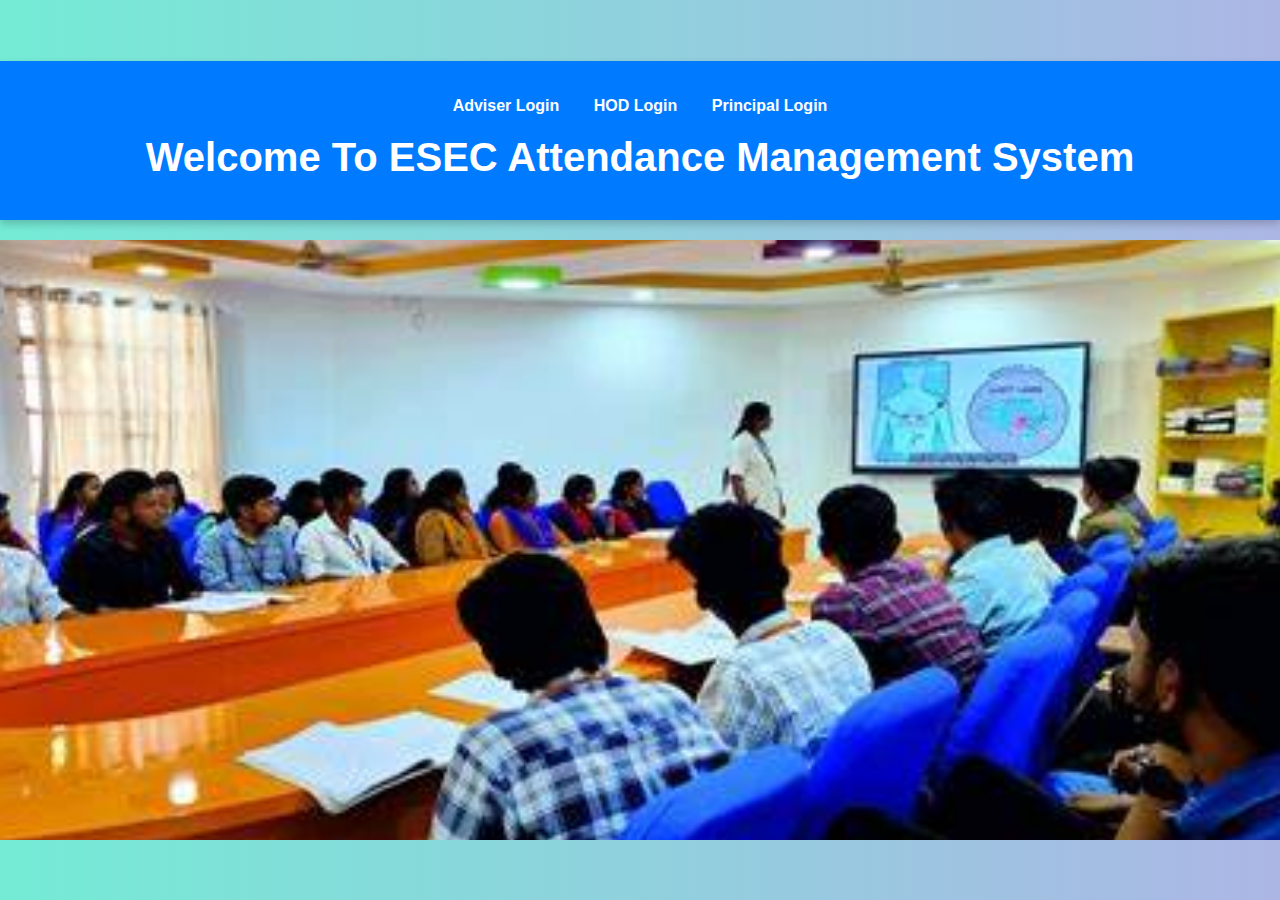
<file: add/index.html>
<!DOCTYPE html>
<html lang="en">
<head>
    <meta charset="UTF-8">
    <meta name="viewport" content="width=device-width, initial-scale=1.0">
    <title>School Management System</title>
    <link rel="stylesheet" href="main.css">
    <style>
        body {
            font-family: Arial, sans-serif;
            margin: 0;
            padding: 0;
            background: linear-gradient(to right, #74ebd5, #ACB6E5);
            display: flex;
            flex-direction: column;
            align-items: center;
            height: 100vh;
            justify-content: center;
            animation: fadeIn 1.5s ease-in-out;
        }

        header {
            padding-top: 0%;
            width: 100%;
            background-color: #007BFF;
            color: white;
            text-align: center;
            padding: 20px 0;
            box-shadow: 0 4px 8px rgba(0, 0, 0, 0.2);
            animation: slideInDown 1s ease-in-out;
        }

        nav ul {
            list-style-type: none;
            padding: 0;
        }

        nav ul li {
            display: inline;
            margin: 0 15px;
        }

        nav ul li a {
            color: white;
            text-decoration: none;
            font-weight: bold;
            transition: color 0.3s;
        }

        nav ul li a:hover {
            color: #ffeb3b;
        }

        h1 {
            margin: 20px 0;
            font-size: 2.5em;
            animation: zoomIn 1.5s ease-in-out;
        }

        main {
            text-align: center;
        }

        main p {
            font-size: 1.2em;
            margin-bottom: 20px;
            animation: fadeIn 2s ease-in-out;
        }

        main ul {
            list-style-type: none;
            padding: 0;
        }

        main ul li {
            margin: 15px 0;
        }

        main ul li a {
            text-decoration: none;
            font-size: 1.5em;
            color: #007BFF;
            padding: 10px 25px;
            border: 2px solid #007BFF;
            border-radius: 5px;
            background-color: white;
            transition: background-color 0.3s, color 0.3s;
            animation: bounceIn 1.5s ease-in-out;
        }

        main ul li a:hover {
            background-color: #007BFF;
            color: white;
        }

        @keyframes fadeIn {
            from {
                opacity: 0;
            }
            to {
                opacity: 1;
            }
        }

        @keyframes zoomIn {
            from {
                transform: scale(0.7);
                opacity: 0;
            }
            to {
                transform: scale(1);
                opacity: 1;
            }
        }

        @keyframes slideInDown {
            from {
                transform: translateY(-100px);
                opacity: 0;
            }
            to {
                transform: translateY(0);
                opacity: 1;
            }
        }

        @keyframes bounceIn {
            0%, 20%, 40%, 60%, 80%, 100% {
                animation-timing-function: cubic-bezier(0.215, 0.610, 0.355, 1.000);
            }
            0% {
                opacity: 0;
                transform: scale3d(.3, .3, .3);
            }
            20% {
                transform: scale3d(1.1, 1.1, 1.1);
            }
            40% {
                transform: scale3d(.9, .9, .9);
            }
            60% {
                opacity: 1;
                transform: scale3d(1.03, 1.03, 1.03);
            }
            80% {
                transform: scale3d(.97, .97, .97);
            }
            100% {
                opacity: 1;
                transform: scale3d(1, 1, 1);
            }
        }

        .flip-container {
            display: flex;
            justify-content: center;
            align-items: center;
            height: 600px;
            width: 1500px;
            position: relative;
            overflow: hidden;
            margin-top: 20px;
        }
        .flip-card {
            width: 100%;
            height: 100%;
            position: absolute;
            animation: flip 3s infinite;
        }
        .flip-card img {
            width: 100%;
            height: 100%;
            object-fit: cover;
        }
        @keyframes flip {
            0%, 33.33% {
                opacity: 1;
                transform: rotateY(0deg);
            }
            33.34%, 66.66% {
                opacity: 0;
                transform: rotateY(180deg);
            }
            66.67%, 100% {
                opacity: 1;
                transform: rotateY(0deg);
            }
        }
        .flip-card:nth-child(1) {
            animation-delay: 0s;
        }
        .flip-card:nth-child(2) {
            animation-delay: 1s;
        }
        .flip-card:nth-child(3) {
            animation-delay: 2s;
        }
    </style>
</head>
<body>
    <header>
        <nav>
            <ul>
                <li><a href="adviser_login.html" class="nav-link">Adviser Login</a></li>
                <li><a href="hod_login.html" class="nav-link">HOD Login</a></li>
                <li><a href="principal_login.html" class="nav-link">Principal Login</a></li>
            </ul>
        </nav>
        <h1 class="fade-in">Welcome To ESEC Attendance Management System</h1>
    </header>
    <main>
        
        <div class="flip-container">
            <div class="flip-card">
                <img src="clg.png" alt="Image 1">
            </div>
            <div class="flip-card">
                <img src="image.png" alt="Image 2">
            </div>
            <div class="flip-card">
                <img src="image2.png" alt="Image 3">
            </div>
        </div>
    </main>
</body>
</html>
</file>
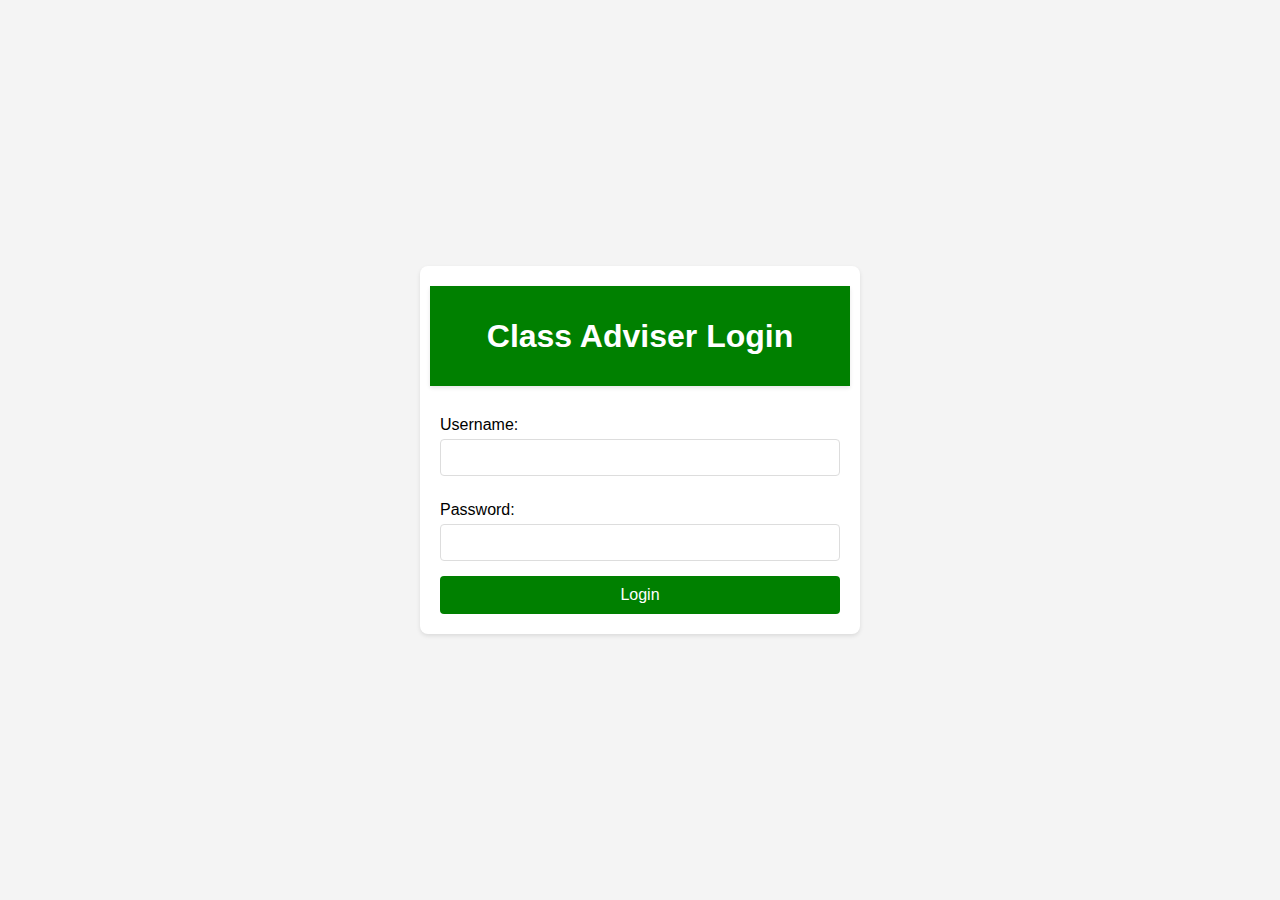
<file: add/adviser_login.html>
<!DOCTYPE html>
<html lang="en">
<head>
    <meta charset="UTF-8">
    <meta name="viewport" content="width=device-width, initial-scale=1.0">
    <title>Class Adviser Login</title>
    <style>
        body {
            font-family: Arial, sans-serif;
            display: flex;
            justify-content: center;
            align-items: center;
            height: 100vh;
            margin: 0;
            background-color: #f4f4f4;
        }
        main {
            background-color: white;
            padding: 20px;
            border-radius: 8px;
            box-shadow: 0 2px 4px rgba(0, 0, 0, 0.1);
            display: flex;
            flex-direction: column;
            align-items: center;
            max-width: 400px;
            width: 100%;
            animation: zoomIn 1s ease-in-out, fadeIn 1s ease-in-out;
        }
        header {
            background-color: green;
            color: white;
            padding: 10px;
            text-align: center;
            width: 100%;
            box-shadow: 0 2px 4px rgba(0, 0, 0, 0.1);
            margin-bottom: 20px;
            animation: slideInDown 1s ease-in-out;
        }
        form {
            display: flex;
            flex-direction: column;
            width: 100%;
        }
        label {
            margin: 10px 0 5px;
            animation: fadeInLeft 1s ease-in-out;
        }
        input {
            padding: 10px;
            margin-bottom: 15px;
            border: 1px solid #ddd;
            border-radius: 4px;
            animation: fadeInRight 1s ease-in-out;
        }
        button {
            padding: 10px;
            font-size: 16px;
            color: white;
            background-color: green;
            border: none;
            border-radius: 4px;
            cursor: pointer;
            transition: background-color 0.3s;
            animation: bounceIn 1s ease-in-out;
        }
        button:hover {
            background-color: green;
        }
        @keyframes fadeIn {
            from {
                opacity: 0;
            }
            to {
                opacity: 1;
            }
        }
        @keyframes zoomIn {
            from {
                transform: scale(0.5);
                opacity: 0;
            }
            to {
                transform: scale(1);
                opacity: 1;
            }
        }
        @keyframes slideInDown {
            from {
                transform: translateY(-100px);
                opacity: 0;
            }
            to {
                transform: translateY(0);
                opacity: 1;
            }
        }
        @keyframes fadeInLeft {
            from {
                transform: translateX(-100px);
                opacity: 0;
            }
            to {
                transform: translateX(0);
                opacity: 1;
            }
        }
        @keyframes fadeInRight {
            from {
                transform: translateX(100px);
                opacity: 0;
            }
            to {
                transform: translateX(0);
                opacity: 1;
            }
        }
        @keyframes bounceIn {
            0%,
            20%,
            40%,
            60%,
            80%,
            100% {
                -webkit-animation-timing-function: cubic-bezier(0.215, 0.610, 0.355, 1.000);
                animation-timing-function: cubic-bezier(0.215, 0.610, 0.355, 1.000);
            }
            0% {
                opacity: 0;
                transform: scale3d(.3, .3, .3);
            }
            20% {
                transform: scale3d(1.1, 1.1, 1.1);
            }
            40% {
                transform: scale3d(.9, .9, .9);
            }
            60% {
                opacity: 1;
                transform: scale3d(1.03, 1.03, 1.03);
            }
            80% {
                transform: scale3d(.97, .97, .97);
            }
            100% {
                opacity: 1;
                transform: scale3d(1, 1, 1);
            }
        }
    </style>
</head>
<body>
    <main>
        <header>
            <h1>Class Adviser Login</h1>
        </header>
        <form id="loginFormAdviser" action="adviser_login.php" method="POST">
            <label for="username">Username:</label>
            <input type="text" id="username" name="username" required>
            <label for="password">Password:</label>
            <input type="password" id="password" name="password" required>
            <button type="submit">Login</button>
        </form>
    </main>
</body>
</html>
</file>
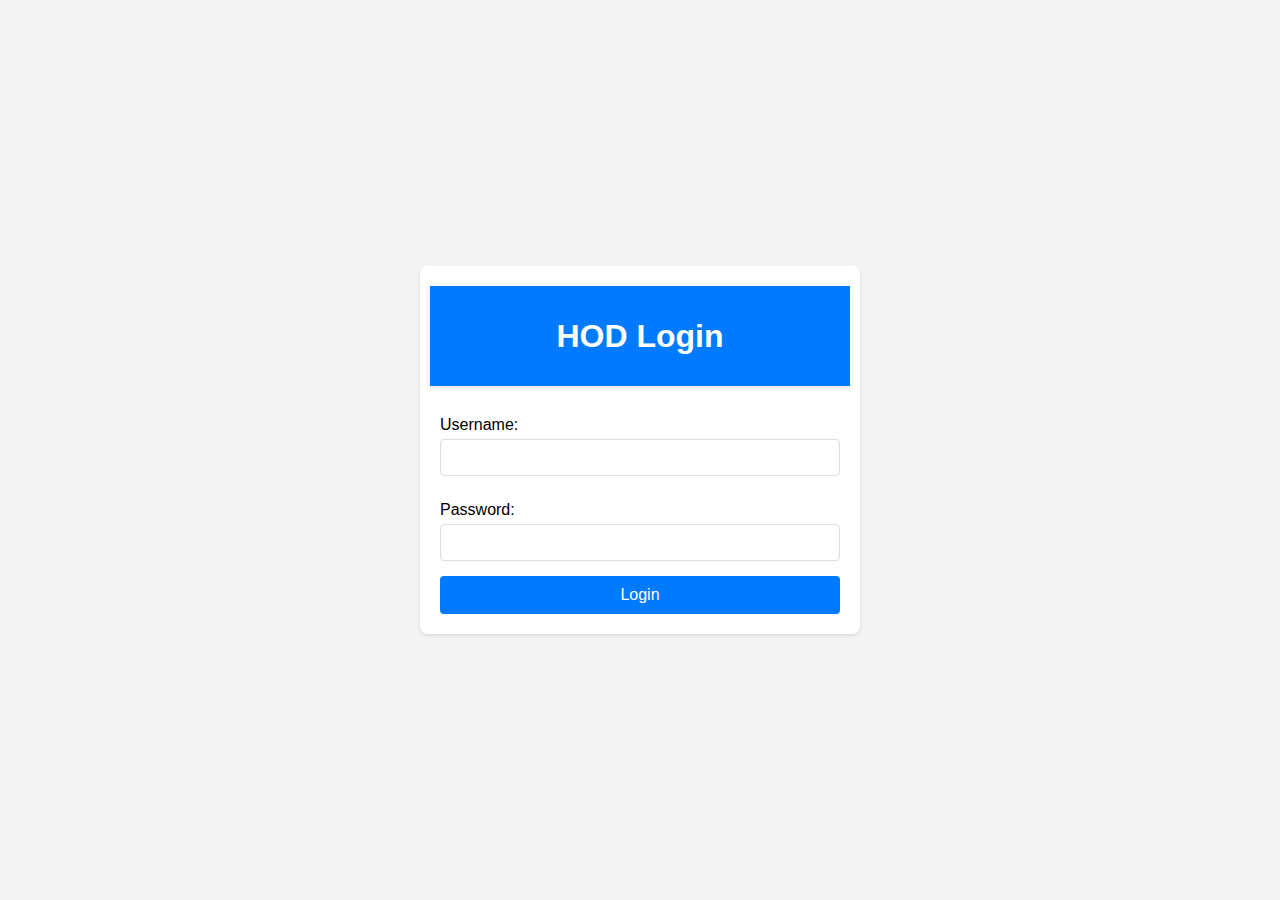
<file: add/hod_login.html>
<!DOCTYPE html>
<html lang="en">
<head>
    <meta charset="UTF-8">
    <meta name="viewport" content="width=device-width, initial-scale=1.0">
    <title>HOD Login</title>
    <style>
        body {
            font-family: Arial, sans-serif;
            display: flex;
            justify-content: center;
            align-items: center;
            height: 100vh;
            margin: 0;
            background-color: #f4f4f4;
            animation: fadeIn 1s ease-in-out;
        }
        main {
            background-color: white;
            padding: 20px;
            border-radius: 8px;
            box-shadow: 0 2px 4px rgba(0, 0, 0, 0.1);
            display: flex;
            flex-direction: column;
            align-items: center;
            max-width: 400px;
            width: 100%;
            animation: zoomIn 1s ease-in-out;
        }
        header {
            background-color: #007BFF;
            color: white;
            padding: 10px;
            text-align: center;
            width: 100%;
            box-shadow: 0 2px 4px rgba(0, 0, 0, 0.1);
            margin-bottom: 20px;
            animation: slideInDown 1s ease-in-out;
        }
        form {
            display: flex;
            flex-direction: column;
            width: 100%;
            animation: fadeInUp 1s ease-in-out;
        }
        label {
            margin: 10px 0 5px;
            animation: fadeInLeft 1s ease-in-out;
        }
        input {
            padding: 10px;
            margin-bottom: 15px;
            border: 1px solid #ddd;
            border-radius: 4px;
            animation: fadeInRight 1s ease-in-out;
        }
        button {
            padding: 10px;
            font-size: 16px;
            color: white;
            background-color: #007BFF;
            border: none;
            border-radius: 4px;
            cursor: pointer;
            transition: background-color 0.3s;
            animation: bounceIn 1s ease-in-out;
        }
        button:hover {
            background-color: #0056b3;
        }
        @keyframes fadeIn {
            from {
                opacity: 0;
            }
            to {
                opacity: 1;
            }
        }
        @keyframes zoomIn {
            from {
                transform: scale(0.5);
                opacity: 0;
            }
            to {
                transform: scale(1);
                opacity: 1;
            }
        }
        @keyframes slideInDown {
            from {
                transform: translateY(-100px);
                opacity: 0;
            }
            to {
                transform: translateY(0);
                opacity: 1;
            }
        }
        @keyframes fadeInLeft {
            from {
                transform: translateX(-100px);
                opacity: 0;
            }
            to {
                transform: translateX(0);
                opacity: 1;
            }
        }
        @keyframes fadeInRight {
            from {
                transform: translateX(100px);
                opacity: 0;
            }
            to {
                transform: translateX(0);
                opacity: 1;
            }
        }
        @keyframes bounceIn {
            0%,
            20%,
            40%,
            60%,
            80%,
            100% {
                animation-timing-function: cubic-bezier(0.215, 0.610, 0.355, 1.000);
            }
            0% {
                opacity: 0;
                transform: scale3d(.3, .3, .3);
            }
            20% {
                transform: scale3d(1.1, 1.1, 1.1);
            }
            40% {
                transform: scale3d(.9, .9, .9);
            }
            60% {
                opacity: 1;
                transform: scale3d(1.03, 1.03, 1.03);
            }
            80% {
                transform: scale3d(.97, .97, .97);
            }
            100% {
                opacity: 1;
                transform: scale3d(1, 1, 1);
            }
        }
    </style>
</head>
<body>
    <main>
        <header>
            <h1>HOD Login</h1>
        </header>
        <form id="loginFormHOD" action="hod_login.php" method="POST">
            <label for="username">Username:</label>
            <input type="text" id="username" name="username" required>
            <label for="password">Password:</label>
            <input type="password" id="password" name="password" required>
            <button type="submit">Login</button>
        </form>
    </main>
</body>
</html>
</file>
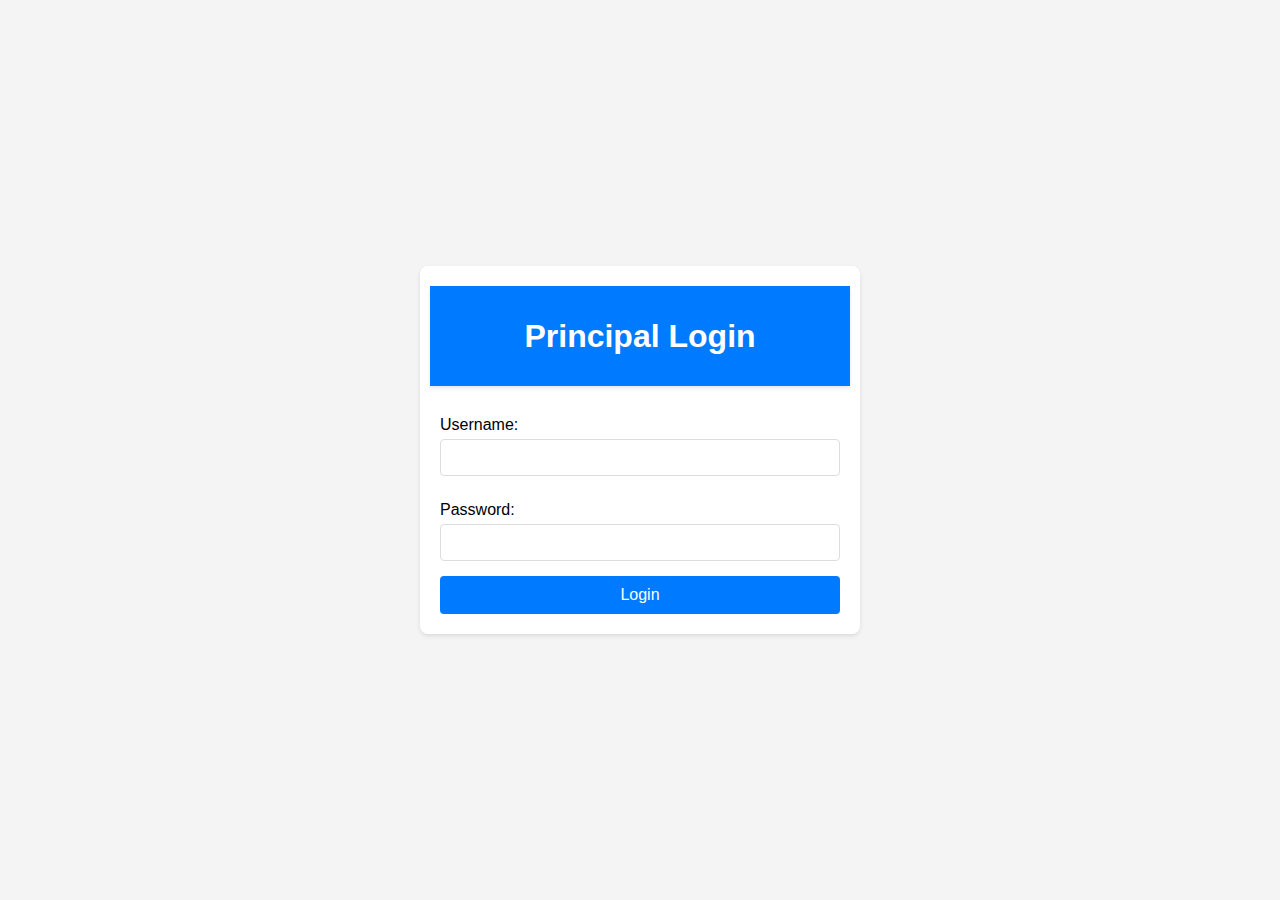
<file: add/principal_login.html>
<!DOCTYPE html>
<html lang="en">
<head>
    <meta charset="UTF-8">
    <meta name="viewport" content="width=device-width, initial-scale=1.0">
    <title>Principal Login</title>
    <style>
        body {
            font-family: Arial, sans-serif;
            display: flex;
            justify-content: center;
            align-items: center;
            height: 100vh;
            margin: 0;
            background-color: #f4f4f4;
            animation: fadeIn 1s ease-in-out;
        }
        main {
            background-color: white;
            padding: 20px;
            border-radius: 8px;
            box-shadow: 0 2px 4px rgba(0, 0, 0, 0.1);
            display: flex;
            flex-direction: column;
            align-items: center;
            max-width: 400px;
            width: 100%;
            animation: zoomIn 1s ease-in-out;
        }
        header {
            background-color: #007BFF;
            color: white;
            padding: 10px;
            text-align: center;
            width: 100%;
            box-shadow: 0 2px 4px rgba(0, 0, 0, 0.1);
            margin-bottom: 20px;
            animation: slideInDown 1s ease-in-out;
        }
        form {
            display: flex;
            flex-direction: column;
            width: 100%;
            animation: fadeInUp 1s ease-in-out;
        }
        label {
            margin: 10px 0 5px;
            animation: fadeInLeft 1s ease-in-out;
        }
        input {
            padding: 10px;
            margin-bottom: 15px;
            border: 1px solid #ddd;
            border-radius: 4px;
            animation: fadeInRight 1s ease-in-out;
        }
        button {
            padding: 10px;
            font-size: 16px;
            color: white;
            background-color: #007BFF;
            border: none;
            border-radius: 4px;
            cursor: pointer;
            transition: background-color 0.3s;
            animation: bounceIn 1s ease-in-out;
        }
        button:hover {
            background-color: #0056b3;
        }
        @keyframes fadeIn {
            from {
                opacity: 0;
            }
            to {
                opacity: 1;
            }
        }
        @keyframes zoomIn {
            from {
                transform: scale(0.5);
                opacity: 0;
            }
            to {
                transform: scale(1);
                opacity: 1;
            }
        }
        @keyframes slideInDown {
            from {
                transform: translateY(-100px);
                opacity: 0;
            }
            to {
                transform: translateY(0);
                opacity: 1;
            }
        }
        @keyframes fadeInLeft {
            from {
                transform: translateX(-100px);
                opacity: 0;
            }
            to {
                transform: translateX(0);
                opacity: 1;
            }
        }
        @keyframes fadeInRight {
            from {
                transform: translateX(100px);
                opacity: 0;
            }
            to {
                transform: translateX(0);
                opacity: 1;
            }
        }
        @keyframes bounceIn {
            0%,
            20%,
            40%,
            60%,
            80%,
            100% {
                animation-timing-function: cubic-bezier(0.215, 0.610, 0.355, 1.000);
            }
            0% {
                opacity: 0;
                transform: scale3d(.3, .3, .3);
            }
            20% {
                transform: scale3d(1.1, 1.1, 1.1);
            }
            40% {
                transform: scale3d(.9, .9, .9);
            }
            60% {
                opacity: 1;
                transform: scale3d(1.03, 1.03, 1.03);
            }
            80% {
                transform: scale3d(.97, .97, .97);
            }
            100% {
                opacity: 1;
                transform: scale3d(1, 1, 1);
            }
        }
    </style>
</head>
<body>
    <main>
        <header>
            <h1>Principal Login</h1>
        </header>
        <form id="loginFormPrincipal" action="principal_login.php" method="POST">
            <label for="username">Username:</label>
            <input type="text" id="username" name="username" required>
            <label for="password">Password:</label>
            <input type="password" id="password" name="password" required>
            <button type="submit">Login</button>
        </form>
    </main>
</body>
</html>
</file>
<file: add/main.css>
body {
    font-family: Arial, sans-serif;
    margin: 0;
    padding: 0;
    background: linear-gradient(to right, #74ebd5, #ACB6E5);
    display: flex;
    flex-direction: column;
    align-items: center;
    height: 100vh;
    justify-content: center;
    animation: fadeIn 1.5s ease-in-out;
}

header {
    width: 100%;
    background-color: #007BFF;
    color: white;
    text-align: center;
    padding: 20px 0;
    box-shadow: 0 4px 8px rgba(0, 0, 0, 0.2);
    animation: slideInDown 1s ease-in-out;
}

nav ul {
    list-style-type: none;
    padding: 0;
}

nav ul li {
    display: inline;
    margin: 0 15px;
}

nav ul li a {
    color: white;
    text-decoration: none;
    font-weight: bold;
    transition: color 0.3s;
}

nav ul li a:hover {
    color: #ffeb3b;
}

h1 {
    margin: 20px 0;
    font-size: 2.5em;
    animation: zoomIn 1.5s ease-in-out;
}

main {
    text-align: center;
}

main p {
    font-size: 1.2em;
    margin-bottom: 20px;
    animation: fadeIn 2s ease-in-out;
}

main ul {
    list-style-type: none;
    padding: 0;
}

main ul li {
    margin: 15px 0;
}

main ul li a {
    text-decoration: none;
    font-size: 1.5em;
    color: #007BFF;
    padding: 10px 25px;
    border: 2px solid #007BFF;
    border-radius: 5px;
    background-color: white;
    transition: background-color 0.3s, color 0.3s;
    animation: bounceIn 1.5s ease-in-out;
}

main ul li a:hover {
    background-color: #007BFF;
    color: white;
}

@keyframes fadeIn {
    from {
        opacity: 0;
    }
    to {
        opacity: 1;
    }
}

@keyframes zoomIn {
    from {
        transform: scale(0.7);
        opacity: 0;
    }
    to {
        transform: scale(1);
        opacity: 1;
    }
}

@keyframes slideInDown {
    from {
        transform: translateY(-100px);
        opacity: 0;
    }
    to {
        transform: translateY(0);
        opacity: 1;
    }
}

@keyframes bounceIn {
    0%, 20%, 40%, 60%, 80%, 100% {
        animation-timing-function: cubic-bezier(0.215, 0.610, 0.355, 1.000);
    }
    0% {
        opacity: 0;
        transform: scale3d(.3, .3, .3);
    }
    20% {
        transform: scale3d(1.1, 1.1, 1.1);
    }
    40% {
        transform: scale3d(.9, .9, .9);
    }
    60% {
        opacity: 1;
        transform: scale3d(1.03, 1.03, 1.03);
    }
    80% {
        transform: scale3d(.97, .97, .97);
    }
    100% {
        opacity: 1;
        transform: scale3d(1, 1, 1);
    }
}
</file>
